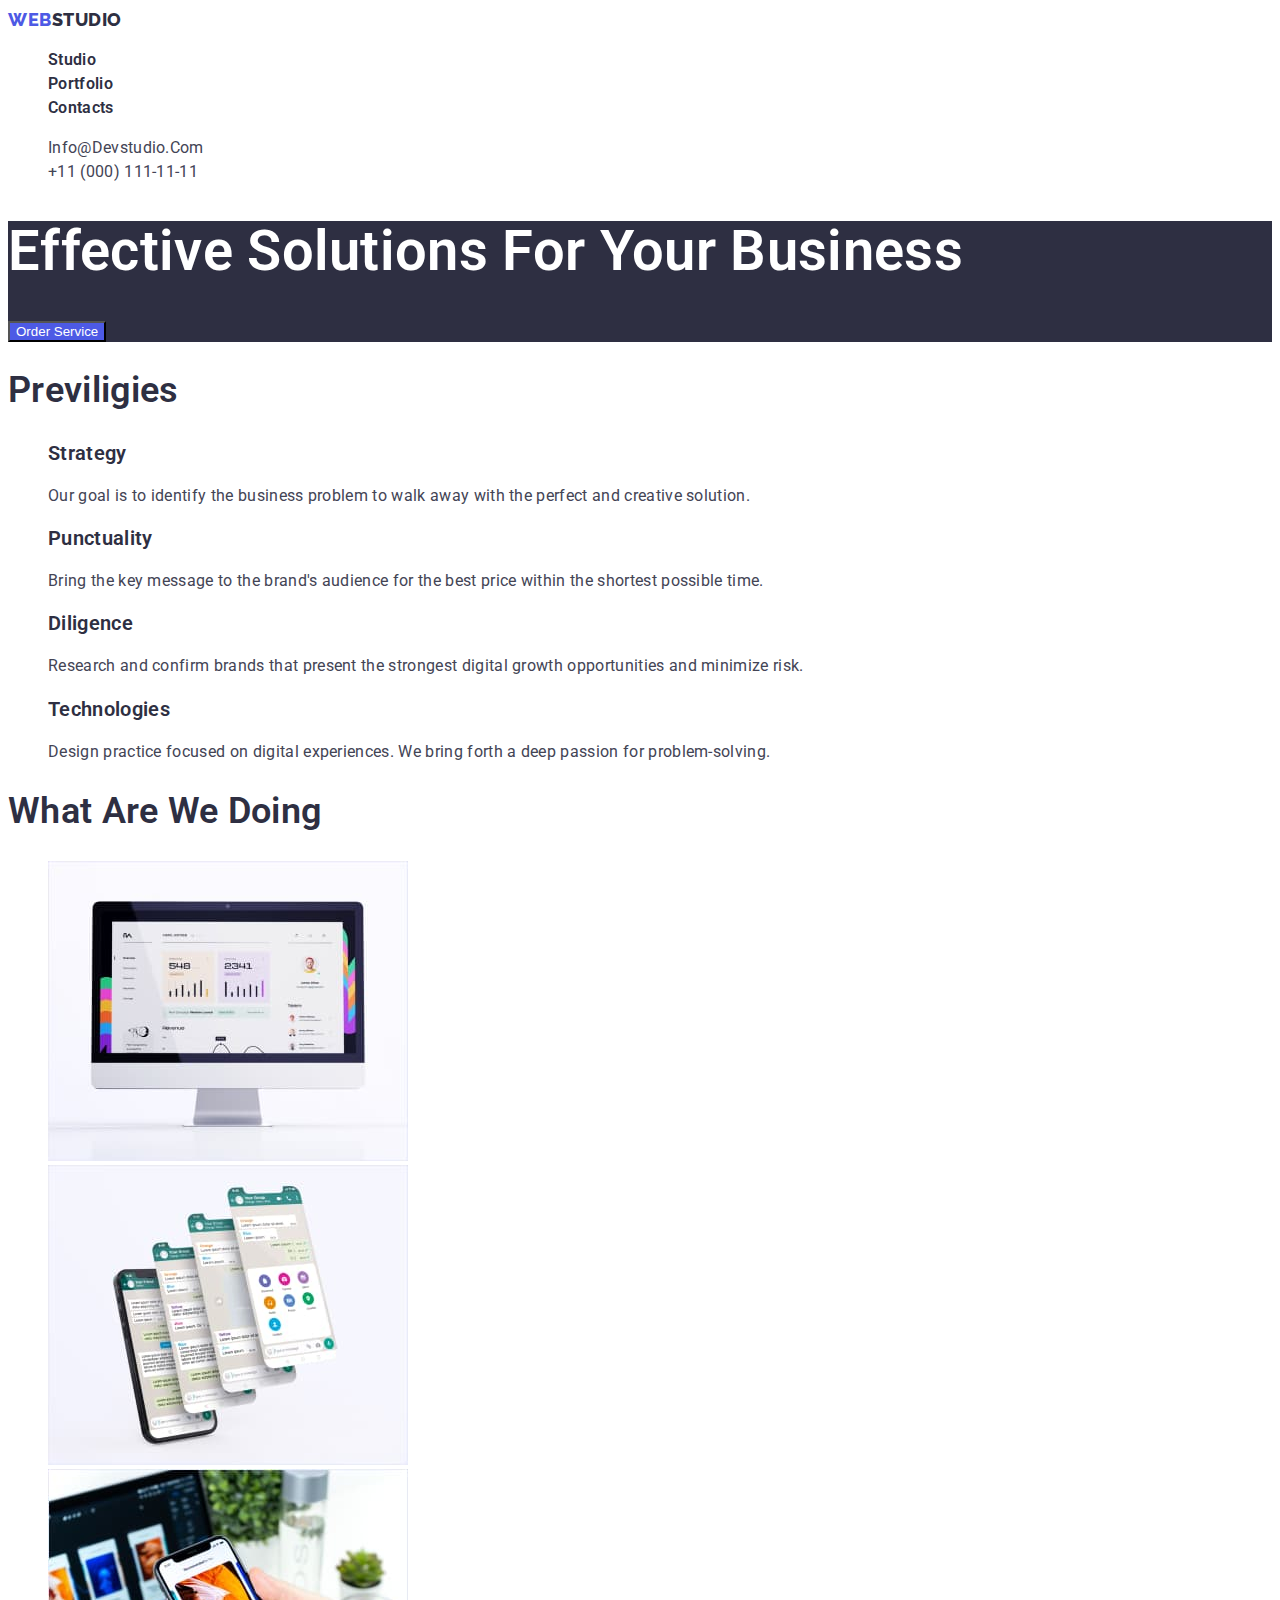
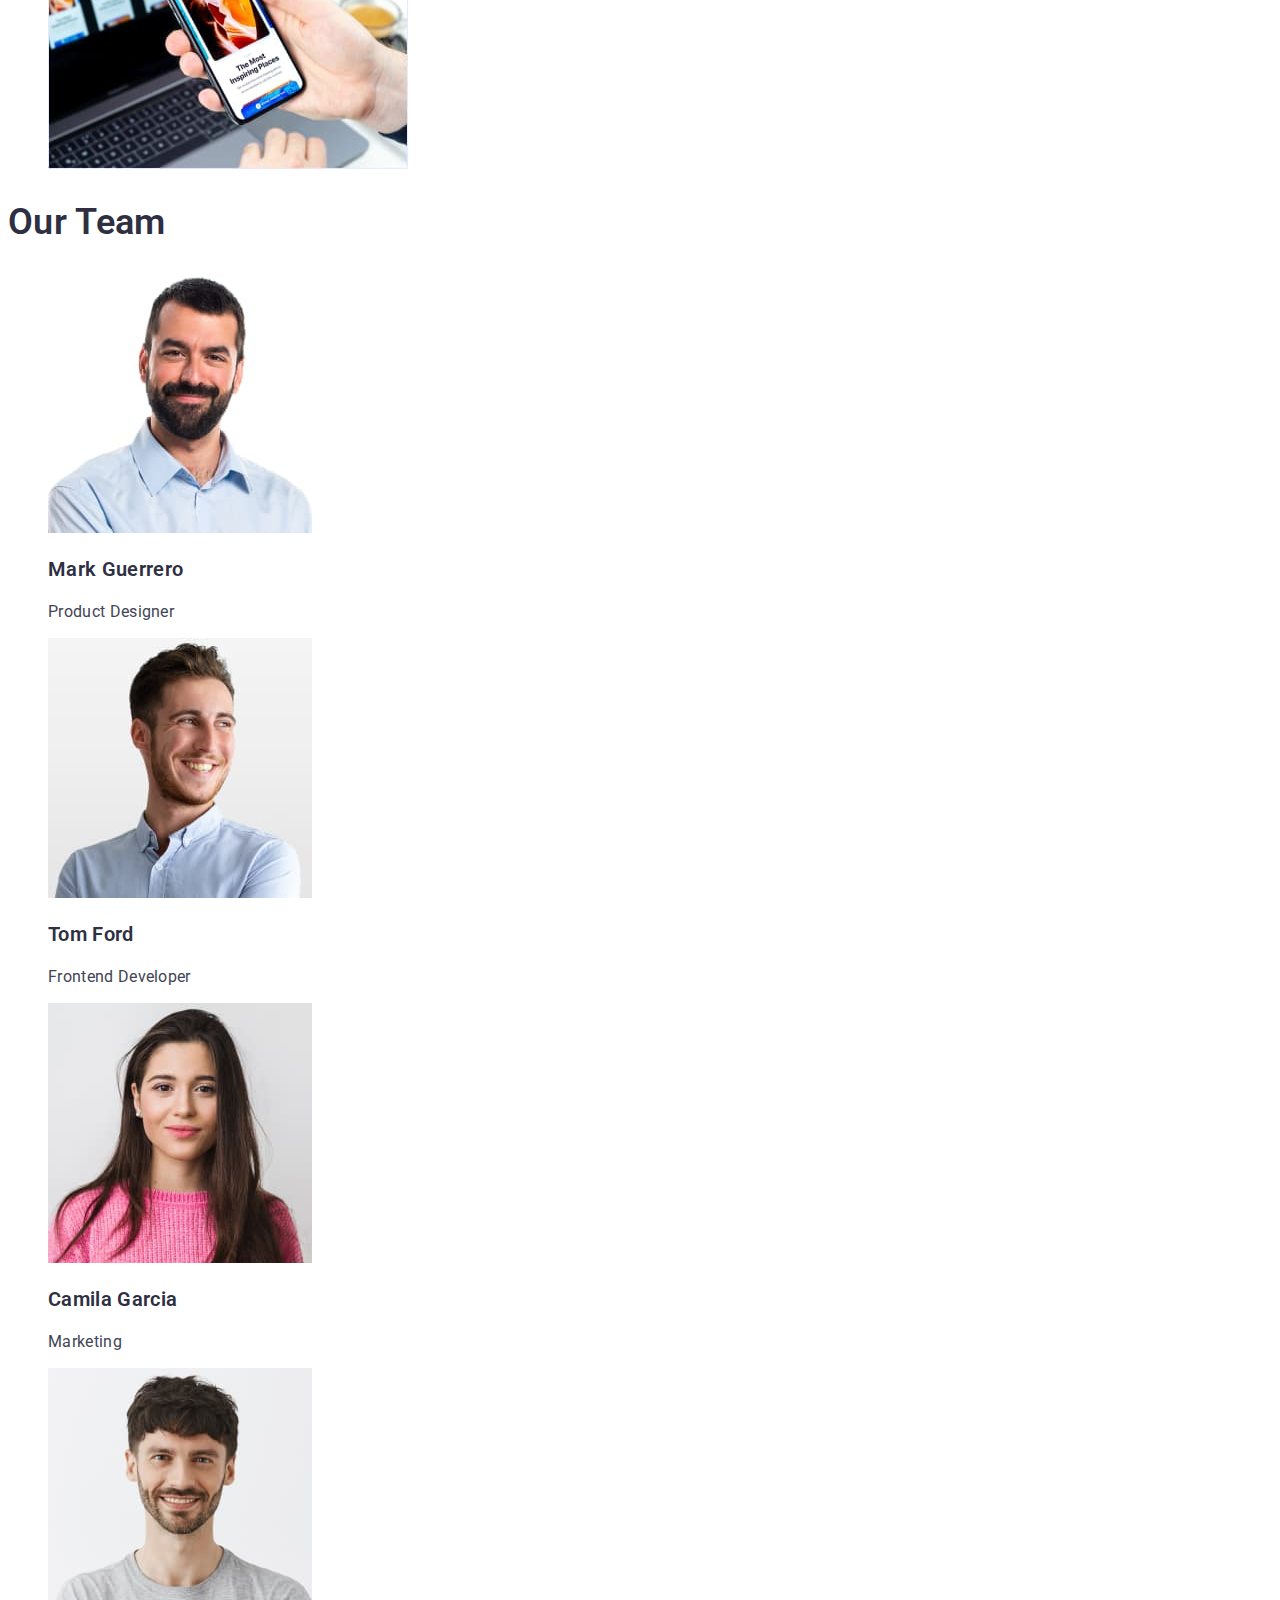
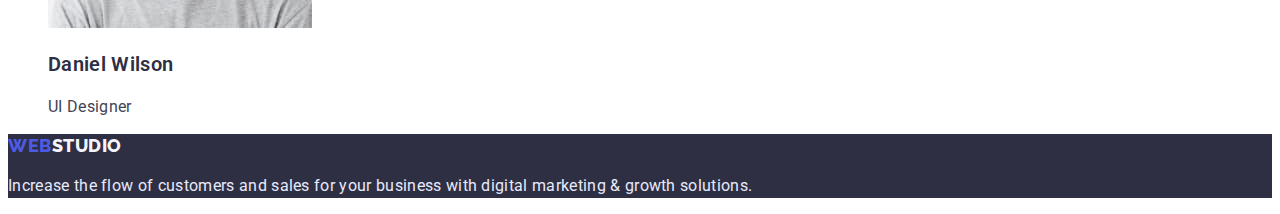
<file: index.html>
<!DOCTYPE html>
<html lang="en">
<head>
    <meta charset="UTF-8">
    <meta http-equiv="X-UA-Compatible" content="IE=edge">
    <meta name="viewport" content="width=device-width, initial-scale=1.0">
    <title>Document</title>
    <link rel="stylesheet" href="./css/styles.css">

    <link rel="preconnect" href="https://fonts.googleapis.com">
    <link rel="preconnect" href="https://fonts.gstatic.com" crossorigin>
    <link href="https://fonts.googleapis.com/css2?family=Raleway:wght@800&family=Roboto:wght@400;500;700;900&display=swap"
        rel="stylesheet">
</head>
<body class="body">
    <header>
<nav>
<a href="/" class="logo"><span>WEB</span>STUDIO</a>

    <ul>
        <li ><a href="./index.html" class="link">Studio</a></li>
        <li><a href="./portfolio.html" class="link">Portfolio</a></li>
        <li><a href="" class="link">Contacts</a></li>
    </ul>
</nav>
<ul class="site-nav-info">
    <li><a href="mailto:info@devstudio.com" class="contact-link">info@devstudio.com</a></li>
    <li><a href="tel:+110001111111" class="contact-link">+11 (000) 111-11-11</a></li>
</ul>

    </header>
    <main>
<section class="hero">
    <h1 class="hero-title">Effective Solutions for Your Business</h1>
    <button type="button" class="button-hero">Order Service</button>
</section>
<section class="benefits">
    <h2 class="benefits-title">Previligies</h2>
    <ul>
        <li>
            <h3 class="section-subtitle">Strategy</h3>
            <p class="benefits-text">Our goal is to identify the business problem to walk away with the perfect and creative solution. </p>
        </li>
        <li>
            <h3 class="section-subtitle">Punctuality</h3>
            <p class="benefits-text">Bring the key message to the brand's audience for the best price within the shortest possible time.</p>
        </li>
        <li>
            <h3 class="section-subtitle">Diligence</h3>
            <p class="benefits-text">Research and confirm brands that present the strongest digital growth opportunities and minimize risk.</p>
        </li>
        <li>
            <h3 class="section-subtitle">Technologies</h3>
            <p class="benefits-text">Design practice focused on digital experiences. We bring forth a deep passion for problem-solving.</p>
        </li>
    </ul>
</section>
<section>
    <h2 class="section-title">What are we doing</h2>
    <ul>
        <li>
            <img width="360" height="300" src="./images/one.jpg" alt="monitor">
        </li>
        <li>
            <img width="360" height="300" src="./images/two.jpg" alt="app showed on the screen">
        </li>
        <li>
            <img width="360" height="300" src="./images/three.jpg" alt="phone and monitor">
        </li>
    </ul>
</section>
<section>
<h2 class="section-title">Our Team</h2>
<ul>
    <li><img width="264" height="260" src="./images/four.jpg" alt="team member"><h3 class="section-subtitle">Mark Guerrero</h3><p class="team-position">Product Designer</p></li>
    <li><img width="264" height="260" src="./images/five.jpg" alt="team member"><h3 class="section-subtitle">Tom Ford</h3><p class="team-position">Frontend Developer</p></li>
    <li><img width="264" height="260" src="./images/six.jpg" alt="team member"><h3 class="section-subtitle">Camila Garcia</h3><p class="team-position">Marketing</p></li>
    <li><img width="264" height="260" src="./images/seven.jpg" alt="team member"><h3 class="section-subtitle">Daniel Wilson</h3><p class="team-position">UI Designer</p></li>
</ul>
</section>

    </main>

    <footer class="end">
<a href="./index.html" class="logo"><span>WEB</span><text class="text">STUDIO</text></a>
<p class="footer-page">Increase the flow of customers and sales for your business with digital marketing & growth solutions.</p>
    </footer>
</body>
</html>
</file>
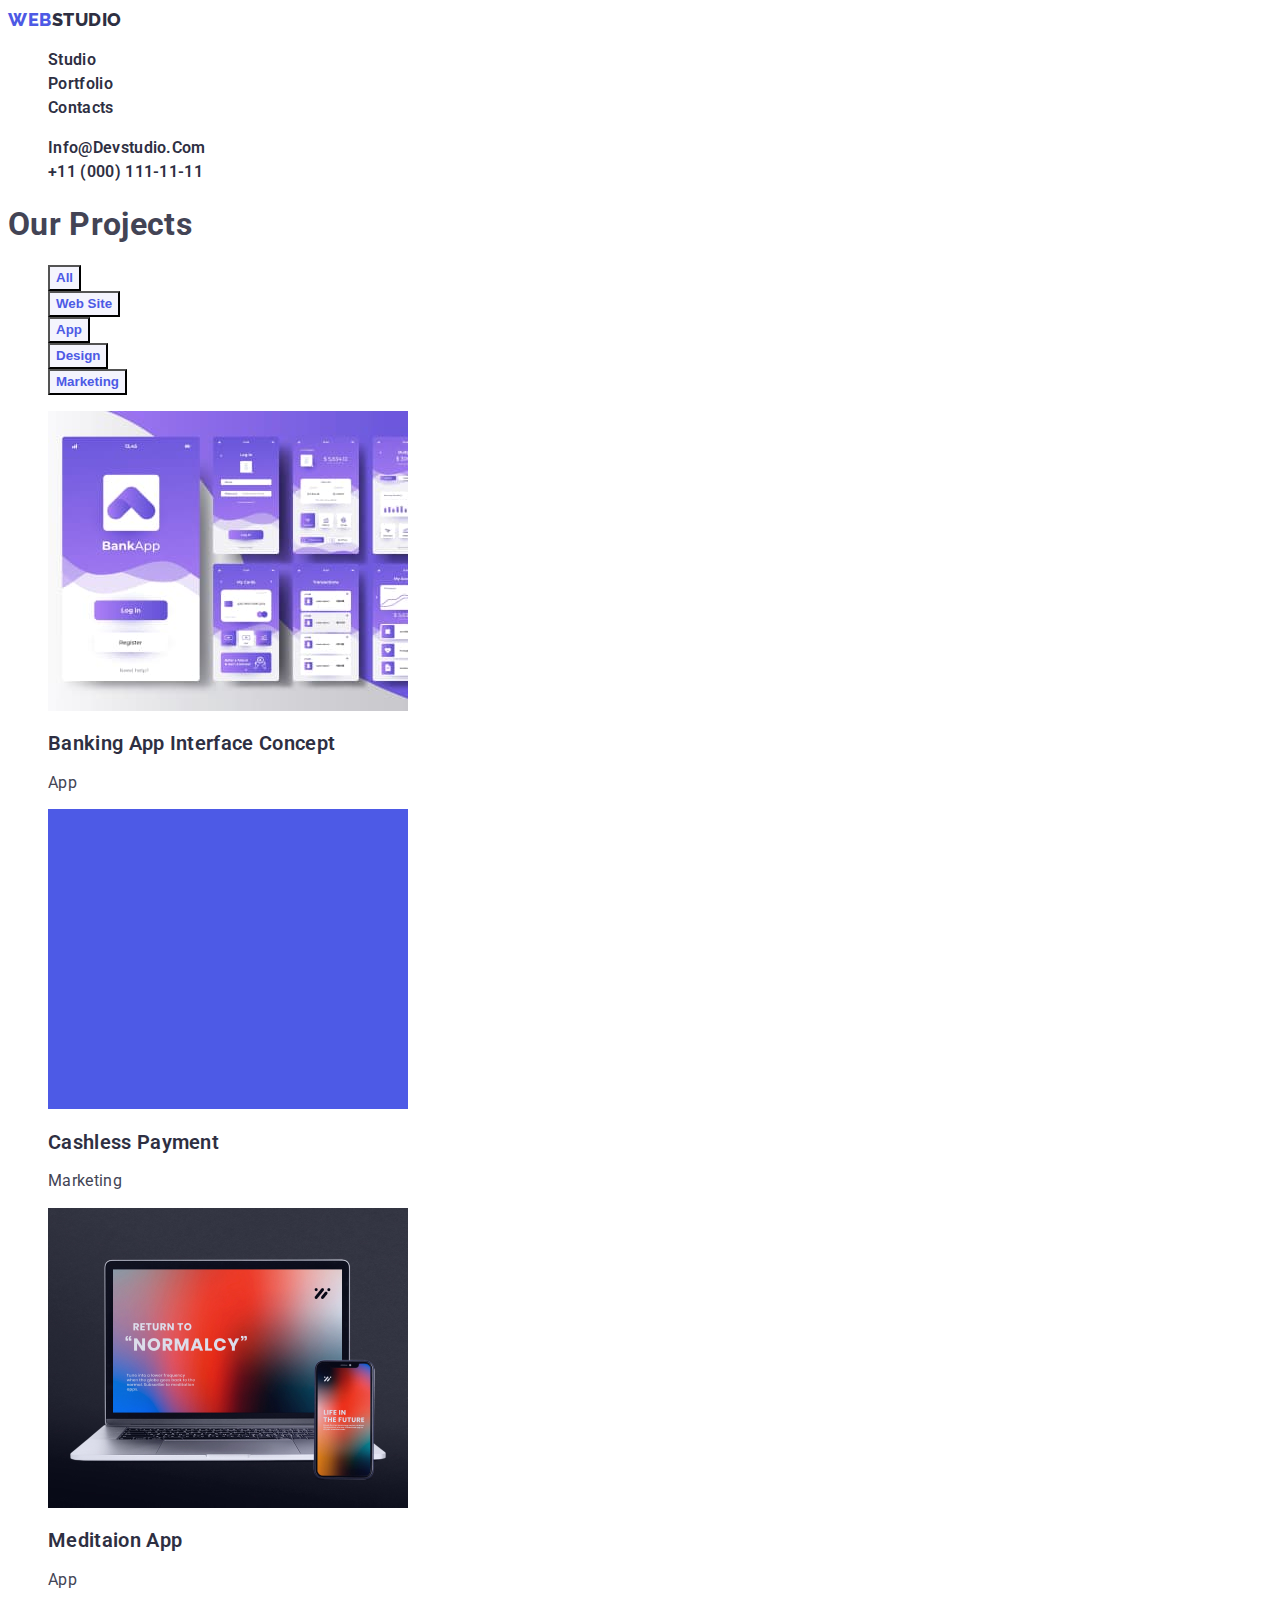
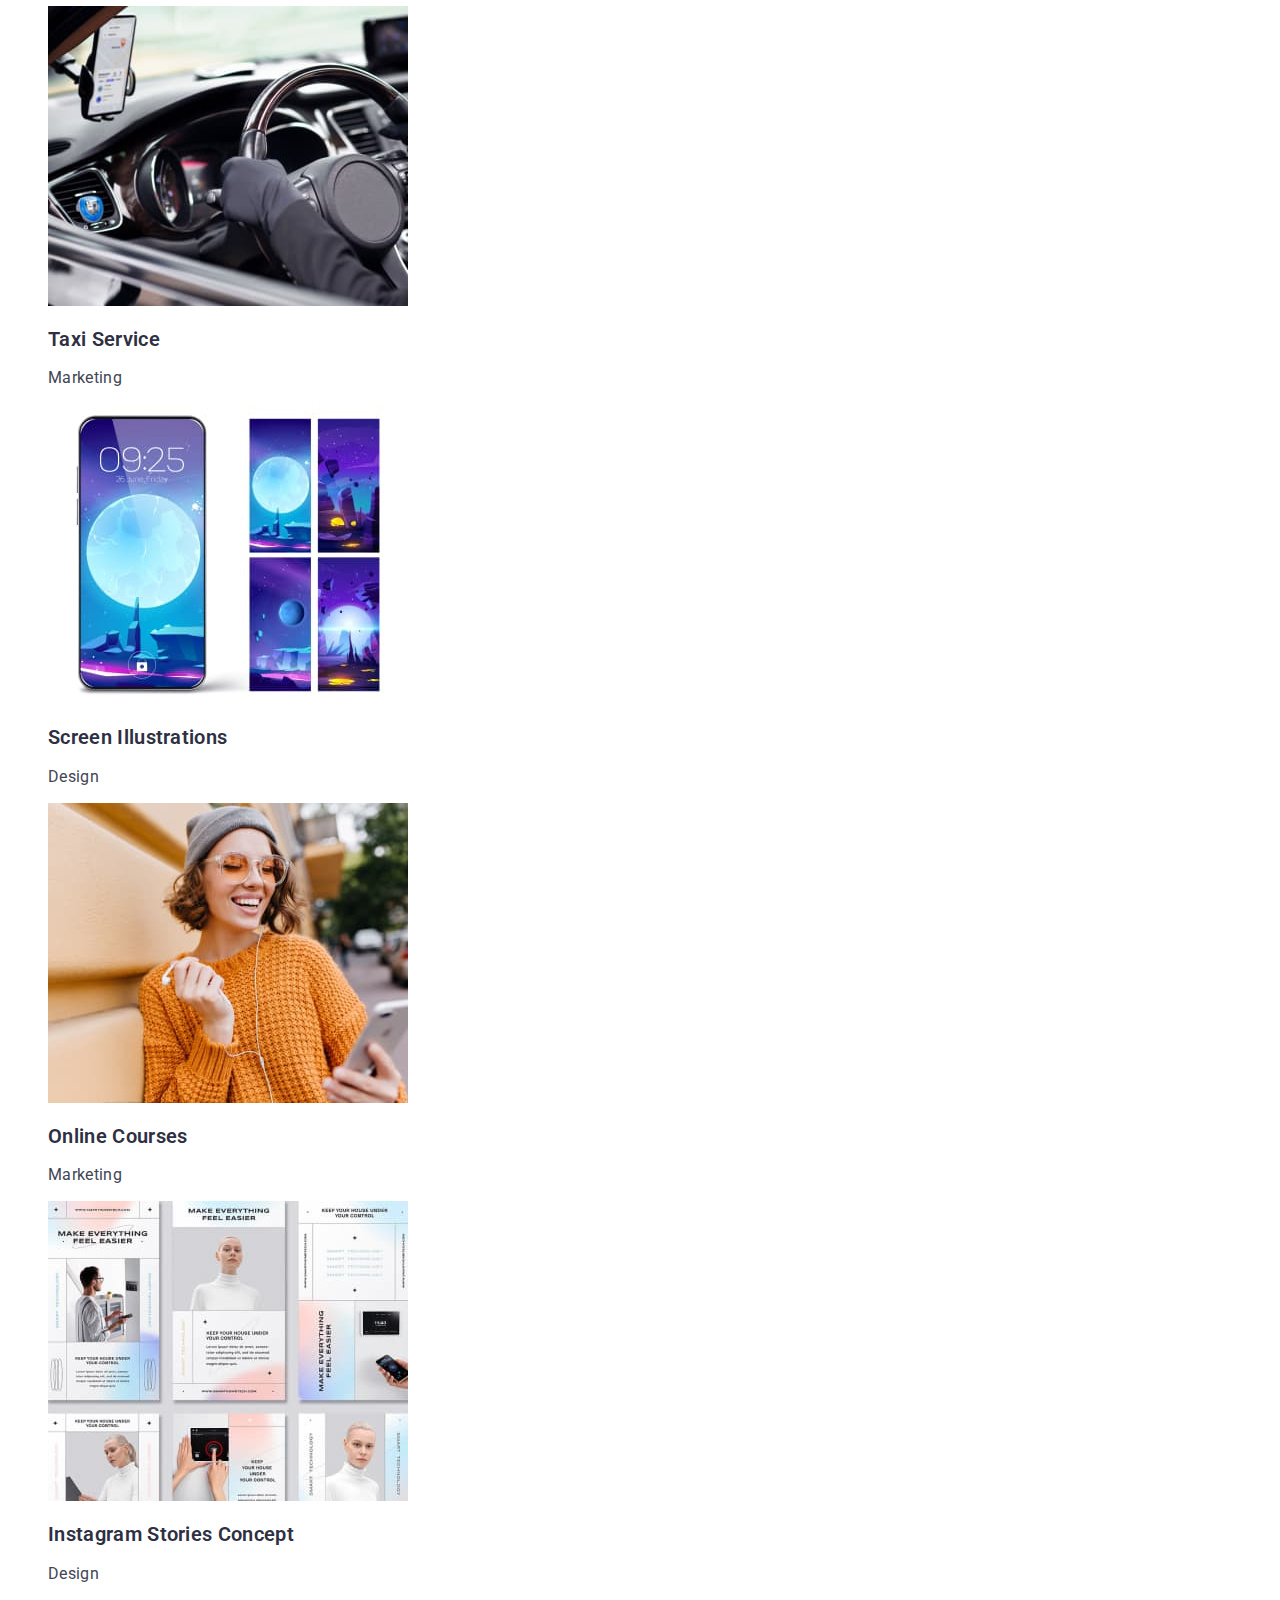
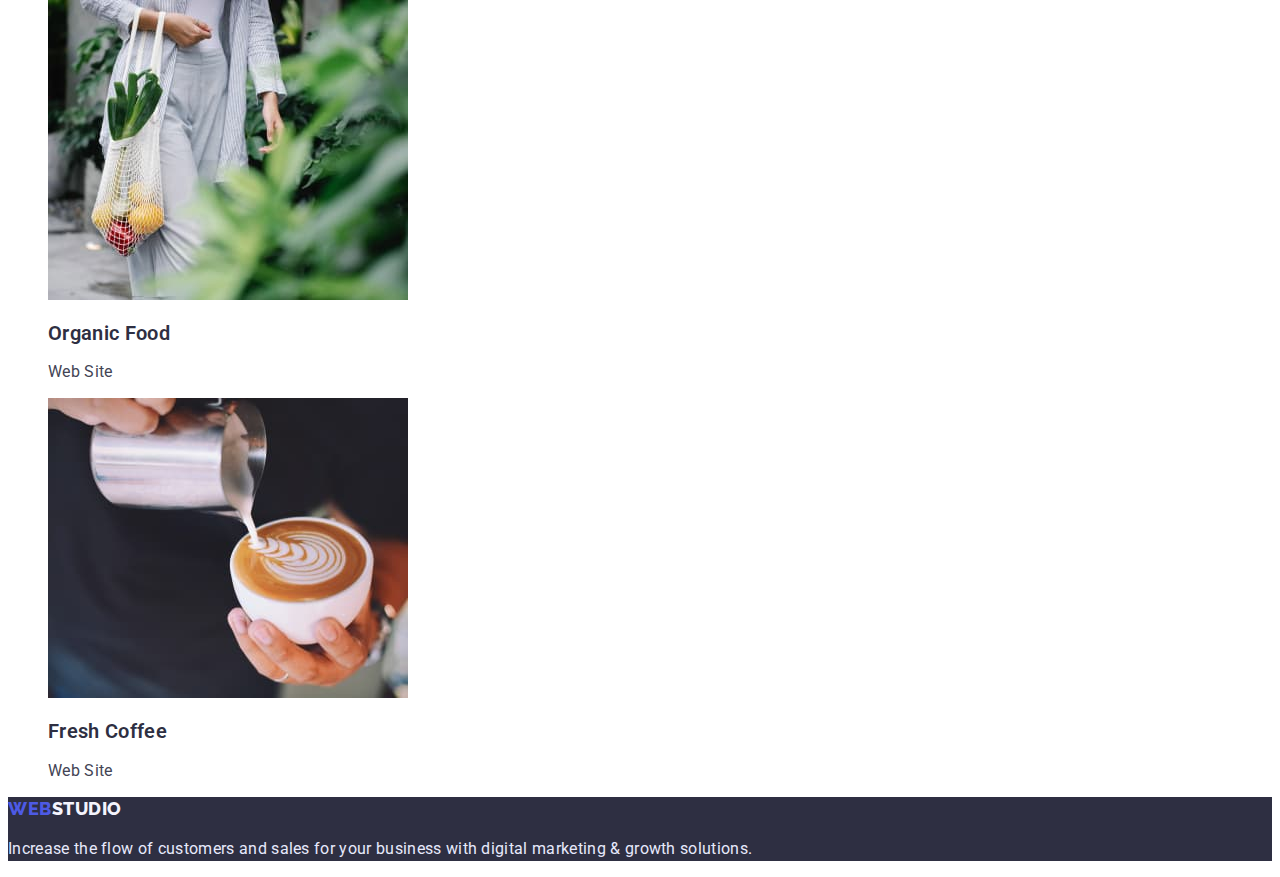
<file: portfolio.html>
<!DOCTYPE html>
<html lang="en">
<head>
    <meta charset="UTF-8">
    <meta http-equiv="X-UA-Compatible" content="IE=edge">
    <meta name="viewport" content="width=device-width, initial-scale=1.0">
    <link rel="stylesheet" href="./css/styles.css">
    
    <link rel="preconnect" href="https://fonts.googleapis.com">
    <link rel="preconnect" href="https://fonts.gstatic.com" crossorigin>
    <link href="https://fonts.googleapis.com/css2?family=Raleway:wght@800&family=Roboto:wght@400;500;700;900&display=swap"
        rel="stylesheet">
    <title>Document</title>
</head>
<body class="body">
<header>  
    <nav>
    <a href="/" class="logo"><span>WEB</span>STUDIO</a>

    <ul class="site-nav">
        <li><a href="./index.html" class="link">Studio</a></li>
        <li><a href="./portfolio.html" class="link">Portfolio</a></li>
        <li><a href="" class="link">Contacts</a></li>
    </ul>
    <ul class="site-nav-info">
        <li><a href="mailto:info@devstudio.com" class="link">info@devstudio.com</a></li>
        <li><a href="tel:+110001111111" class="link">+11 (000) 111-11-11</a></li>
    </ul>
</nav>
</header>
<main>
    <section>
        <h1>Our Projects</h1>
        <ul>
            <li><button type="button" class="button-portfolio">All</button></li>
            <li><button type="button" class="button-portfolio">Web Site</button></li>
            <li><button type="button" class="button-portfolio">App</button></li>
            <li><button type="button" class="button-portfolio">Design</button></li>
            <li><button type="button" class="button-portfolio">Marketing</button></li>
        </ul>
    
    <ul>
        <li>
            <a href=""><img width="360" height="300" src="./images/bankapp.jpg" alt="bank app">
                <h2 class="section-subtitle">Banking App Interface Concept</h2>
                <p class="project-type">App</p>
            </a>
           
        </li>
        <li>
            <a href=""><img width="360" height="300" src="./images/groundcolor.jpg" alt="velvet backgorund">
                <h2 class="section-subtitle">Cashless Payment</h2>
                <p class="project-type">Marketing</p>
            </a>
        </li>
        <li>
            <a href="">
                <img width="360" height="300" src="./images/pcandphone.jpg" alt="pc and phone">
            <h2 class="section-subtitle">Meditaion App</h2>
            <p class="project-type">App</p>
            </a>
        </li>
        <li>
            <a href="">
                <img width="360" height="300" src="./images/wheel.jpg" alt="wheel">
            <h2 class="section-subtitle">Taxi Service</h2>
            <p class="project-type">Marketing</p>
            </a>
        </li>
        <li>
            <a href="">
                <img width="360" height="300" src="./images/screenphone.jpg" alt="screens on the phone">
            <h2 class="section-subtitle">Screen Illustrations</h2>
            <p class="project-type">Design</p>
            </a>
        </li>
        <li>
            <a href="">
                <img width="360" height="300" src="./images/girl.jpg" alt="girl">
            <h2 class="section-subtitle">Online Courses</h2>
            <p class="project-type">Marketing</p>
            </a>
        </li>
        <li>
            <a href="">
                <img width="360" height="300" src="./images/blanks.jpg" alt="insta stories">
            <h2 class="section-subtitle">Instagram Stories Concept</h2>
            <p class="project-type">Design</p>
            </a>
        </li>
        <li>
            <a href="">
                <img width="360" height="300" src="./images/organic.jpg" alt="bag with vegetables">
            <h2 class="section-subtitle">Organic Food</h2>
            <p class="project-type">Web Site</p>
            </a>
        </li>
        <li>
            <a href="">
                <img width="360" height="300" src="./images/coffee.jpg" alt="coffee">
            <h2 class="section-subtitle">Fresh Coffee</h2>
            <p class="project-type">Web Site</p>
            </a>
        </li>

    </ul>
</section>
</main>
<footer class="end">
    <a href="./index.html" class="logo"><span>WEB</span><text class="text">STUDIO</text></a>
<p class="end-page">Increase the flow of customers and sales for your business with digital marketing & growth solutions.</p>
</footer>
    
    
</body>
</html>
</file>
<file: css/styles.css>
:root {
    --primary-text-color: #434455;
    --title-text-color: #2E2F42;
    --accent-color: #4D5AE5;
    --white-color: #FFFFFF;
}

.body {
    color: var(--primary-text-color);
    background-color:var(--white-color);
font-family: Roboto, sans-serif;
font-size: 16px;
letter-spacing: 0.02em;
}
.logo:hover
.logo:focus {
    color: var(--accent-color);
}
.logo {
    font-family: Raleway;
    text-decoration: none;
    color: var(--title-text-color);
    font-weight: 800;
        font-size: 18px;
        line-height: 1.33;
        align-items: center;
            letter-spacing: 0.03em;
            text-transform: uppercase;
}
 span {
    color: #4D5AE5;
    font-weight: 800;
        font-size: 18px;
        line-height: 1.2;
        text-transform: capitalize;
    }

.studio-end {
    color: var(--white-color);
    font-weight: 800;
        font-size: 18px;
        line-height: 1.2;
        text-transform: capitalize;
}
.site-nav-info {
    color: var(--primary-text-color);
    line-height: 1.5;
    text-transform: capitalize;
}
.site-nav-info:hover{
    color: var(--primary-text-color);
        line-height: 1.5;
        text-transform: capitalize;
}
.site-nav-info:focus{
    color: var(--primary-text-color);
        line-height: 1.5;
        text-transform: capitalize;
}
.site-nav-info:active{
    color: var(--accent-color);
}
.hero {
    background-color: #2E2F42;
}
.end {
    background-color: #2E2F42;
}
.footer-page {
    color: #E7E9FC;
        line-height: 1.5;
        text-decoration: none;
}
.button-hero {
    color: var(--white-color);
    background-color: #4D5AE5;
}
.button-hero:active {
color: var(--white-color);
background-color: #404BBF;
}
.section-list {
    color: var(--title-text-color);
    font-weight: 600;
        font-size: 20px;
        line-height: 1.2;
        text-transform: capitalize;
}
.section-title {
    color: var(--title-text-color);
    font-weight: 600;
        font-size: 36px;
        line-height: 1.1;
        text-transform: capitalize;
}
.button-portfolio {
        font-weight: 600;
            line-height: 1.5;
            color: var(--accent-color);
            background-color: #F4F4FD;
            text-transform: capitalize;
            cursor: pointer;
}
.button-portfolio:hover,
.button-portfolio:focus {
    font-weight: 600;
        line-height: 1.5;
        color: #FFFFFF;
        background-color: #4D5AE5;
        text-transform: capitalize;
        cursor: pointer;
}
.button-portfolio:active {
    color:var(--white-color);
    background-color: var(--accent-color);
}
.link {
    text-decoration: none;
    color: var(--title-text-color);
        font-weight: 600;
        line-height: 1.5;
}
.link:hover{
    color: var(--accent-color);
}
.link:active{
    color: var(--accent-color)

}
.contact-link{
    color: var(--primary-text-color);
        line-height: 1.33;
}
.contact-link:hover{
    color:var(--accent-color);
}
.text {
    color: #F4F4FD;
}
ul {
    list-style: none;
}
.hero-title{
    color: var(--white-color);
    font-weight: 600;
        font-size: 56px;
        line-height: 1.1;
        text-transform: capitalize;
}
li a {
    text-decoration: none;
}
.benefits-text{
        line-height: 1.33;
}
.team-position{
        line-height: 1.33;
}
.project-type {
    color: var(--primary-text-color);
        line-height: 1.33;
}
.benefits-title{
    color: var(--title-text-color);
        font-weight: 600;
        font-size: 36px;
        line-height: 1.1;
}
.section-subtitle{
    color: var(--title-text-color);
font-weight: 600;
    font-size: 20px;
    line-height: 1.2;
}
.end-page{
    color: #E7E9FC;
    line-height: 1.5;
}
</file>
